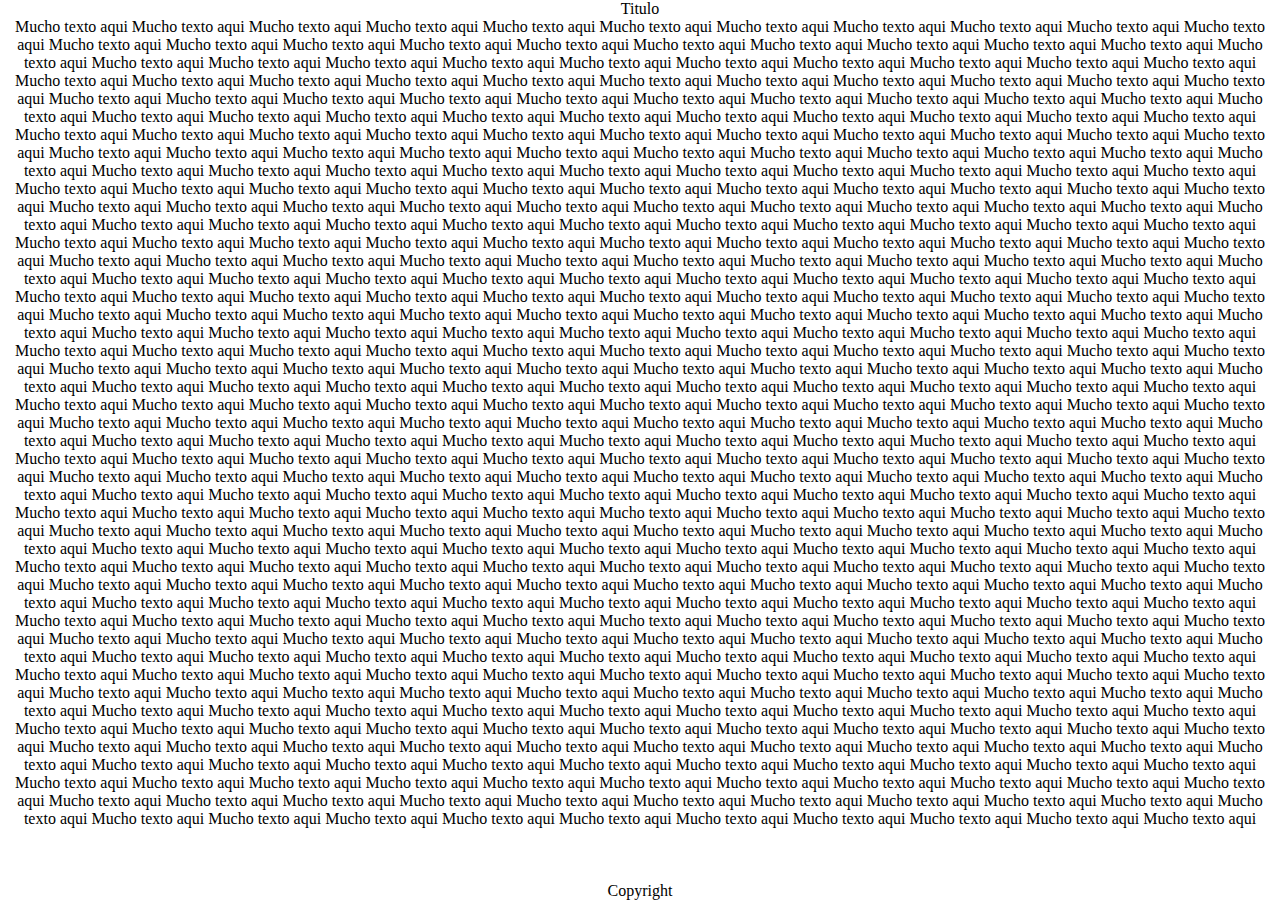
<file: Clase 2/index.html>
<!DOCTYPE html>
<html>
  <head>
	<link rel="stylesheet" href="style.css"/>
	<meta name="viewport" content="width=device-width, initial-scale=1.0, maximum-scale=1.0, user-scalable= no"/>
  </head>
  <body>
    <header>
      <div id="titulo">Titulo</div>
    </header>
    <content>
      <div id="content">Mucho texto aqui Mucho texto aqui Mucho texto aqui Mucho texto aqui Mucho texto aqui Mucho texto aqui Mucho texto aqui Mucho texto aqui Mucho texto aqui Mucho texto aqui Mucho texto aqui Mucho texto aqui Mucho texto aqui Mucho texto aqui Mucho texto aqui Mucho texto aqui Mucho texto aqui Mucho texto aqui Mucho texto aqui Mucho texto aqui Mucho texto aqui Mucho texto aqui Mucho texto aqui Mucho texto aqui Mucho texto aqui Mucho texto aqui Mucho texto aqui Mucho texto aqui Mucho texto aqui Mucho texto aqui Mucho texto aqui Mucho texto aqui Mucho texto aqui Mucho texto aqui Mucho texto aqui Mucho texto aqui Mucho texto aqui Mucho texto aqui Mucho texto aqui Mucho texto aqui Mucho texto aqui Mucho texto aqui Mucho texto aqui Mucho texto aqui Mucho texto aqui Mucho texto aqui Mucho texto aqui Mucho texto aqui Mucho texto aqui Mucho texto aqui Mucho texto aqui Mucho texto aqui Mucho texto aqui Mucho texto aqui Mucho texto aqui Mucho texto aqui Mucho texto aqui Mucho texto aqui Mucho texto aqui Mucho texto aqui Mucho texto aqui Mucho texto aqui Mucho texto aqui Mucho texto aqui Mucho texto aqui Mucho texto aqui Mucho texto aqui Mucho texto aqui Mucho texto aqui Mucho texto aqui Mucho texto aqui Mucho texto aqui Mucho texto aqui Mucho texto aqui Mucho texto aqui Mucho texto aqui Mucho texto aqui Mucho texto aqui Mucho texto aqui Mucho texto aqui Mucho texto aqui Mucho texto aqui Mucho texto aqui Mucho texto aqui Mucho texto aqui Mucho texto aqui Mucho texto aqui Mucho texto aqui Mucho texto aqui Mucho texto aqui Mucho texto aqui Mucho texto aqui Mucho texto aqui Mucho texto aqui Mucho texto aqui Mucho texto aqui Mucho texto aqui Mucho texto aqui Mucho texto aqui Mucho texto aqui Mucho texto aqui Mucho texto aqui Mucho texto aqui Mucho texto aqui Mucho texto aqui Mucho texto aqui Mucho texto aqui Mucho texto aqui Mucho texto aqui Mucho texto aqui Mucho texto aqui Mucho texto aqui Mucho texto aqui Mucho texto aqui Mucho texto aqui Mucho texto aqui Mucho texto aqui Mucho texto aqui Mucho texto aqui Mucho texto aqui Mucho texto aqui Mucho texto aqui Mucho texto aqui Mucho texto aqui Mucho texto aqui Mucho texto aqui Mucho texto aqui Mucho texto aqui Mucho texto aqui Mucho texto aqui Mucho texto aqui Mucho texto aqui Mucho texto aqui Mucho texto aqui Mucho texto aqui Mucho texto aqui Mucho texto aqui Mucho texto aqui Mucho texto aqui Mucho texto aqui Mucho texto aqui Mucho texto aqui Mucho texto aqui Mucho texto aqui Mucho texto aqui Mucho texto aqui Mucho texto aqui Mucho texto aqui Mucho texto aqui Mucho texto aqui Mucho texto aqui Mucho texto aqui Mucho texto aqui Mucho texto aqui Mucho texto aqui Mucho texto aqui Mucho texto aqui Mucho texto aqui Mucho texto aqui Mucho texto aqui Mucho texto aqui Mucho texto aqui Mucho texto aqui Mucho texto aqui Mucho texto aqui Mucho texto aqui Mucho texto aqui Mucho texto aqui Mucho texto aqui Mucho texto aqui Mucho texto aqui Mucho texto aqui Mucho texto aqui Mucho texto aqui Mucho texto aqui Mucho texto aqui Mucho texto aqui Mucho texto aqui Mucho texto aqui Mucho texto aqui Mucho texto aqui Mucho texto aqui Mucho texto aqui Mucho texto aqui Mucho texto aqui Mucho texto aqui Mucho texto aqui Mucho texto aqui Mucho texto aqui Mucho texto aqui Mucho texto aqui Mucho texto aqui Mucho texto aqui Mucho texto aqui Mucho texto aqui Mucho texto aqui Mucho texto aqui Mucho texto aqui Mucho texto aqui Mucho texto aqui Mucho texto aqui Mucho texto aqui Mucho texto aqui Mucho texto aqui Mucho texto aqui Mucho texto aqui Mucho texto aqui Mucho texto aqui Mucho texto aqui Mucho texto aqui Mucho texto aqui Mucho texto aqui Mucho texto aqui Mucho texto aqui Mucho texto aqui Mucho texto aqui Mucho texto aqui Mucho texto aqui Mucho texto aqui Mucho texto aqui Mucho texto aqui Mucho texto aqui Mucho texto aqui Mucho texto aqui Mucho texto aqui Mucho texto aqui Mucho texto aqui Mucho texto aqui Mucho texto aqui Mucho texto aqui Mucho texto aqui Mucho texto aqui Mucho texto aqui Mucho texto aqui Mucho texto aqui Mucho texto aqui Mucho texto aqui Mucho texto aqui Mucho texto aqui Mucho texto aqui Mucho texto aqui Mucho texto aqui Mucho texto aqui Mucho texto aqui Mucho texto aqui Mucho texto aqui Mucho texto aqui Mucho texto aqui Mucho texto aqui Mucho texto aqui Mucho texto aqui Mucho texto aqui Mucho texto aqui Mucho texto aqui Mucho texto aqui Mucho texto aqui Mucho texto aqui Mucho texto aqui Mucho texto aqui Mucho texto aqui Mucho texto aqui Mucho texto aqui Mucho texto aqui Mucho texto aqui Mucho texto aqui Mucho texto aqui Mucho texto aqui Mucho texto aqui Mucho texto aqui Mucho texto aqui Mucho texto aqui Mucho texto aqui Mucho texto aqui Mucho texto aqui Mucho texto aqui Mucho texto aqui Mucho texto aqui Mucho texto aqui Mucho texto aqui Mucho texto aqui Mucho texto aqui Mucho texto aqui Mucho texto aqui Mucho texto aqui Mucho texto aqui Mucho texto aqui Mucho texto aqui Mucho texto aqui Mucho texto aqui Mucho texto aqui Mucho texto aqui Mucho texto aqui Mucho texto aqui Mucho texto aqui Mucho texto aqui Mucho texto aqui Mucho texto aqui Mucho texto aqui Mucho texto aqui Mucho texto aqui Mucho texto aqui Mucho texto aqui Mucho texto aqui Mucho texto aqui Mucho texto aqui Mucho texto aqui Mucho texto aqui Mucho texto aqui Mucho texto aqui Mucho texto aqui Mucho texto aqui Mucho texto aqui Mucho texto aqui Mucho texto aqui Mucho texto aqui Mucho texto aqui Mucho texto aqui Mucho texto aqui Mucho texto aqui Mucho texto aqui Mucho texto aqui Mucho texto aqui Mucho texto aqui Mucho texto aqui Mucho texto aqui Mucho texto aqui Mucho texto aqui Mucho texto aqui Mucho texto aqui Mucho texto aqui Mucho texto aqui Mucho texto aqui Mucho texto aqui Mucho texto aqui Mucho texto aqui Mucho texto aqui Mucho texto aqui Mucho texto aqui Mucho texto aqui Mucho texto aqui Mucho texto aqui Mucho texto aqui Mucho texto aqui Mucho texto aqui Mucho texto aqui Mucho texto aqui Mucho texto aqui Mucho texto aqui Mucho texto aqui Mucho texto aqui Mucho texto aqui Mucho texto aqui Mucho texto aqui Mucho texto aqui Mucho texto aqui Mucho texto aqui Mucho texto aqui Mucho texto aqui Mucho texto aqui Mucho texto aqui Mucho texto aqui Mucho texto aqui Mucho texto aqui Mucho texto aqui Mucho texto aqui Mucho texto aqui Mucho texto aqui Mucho texto aqui Mucho texto aqui Mucho texto aqui Mucho texto aqui Mucho texto aqui Mucho texto aqui Mucho texto aqui Mucho texto aqui Mucho texto aqui Mucho texto aqui Mucho texto aqui Mucho texto aqui Mucho texto aqui Mucho texto aqui Mucho texto aqui Mucho texto aqui Mucho texto aqui Mucho texto aqui Mucho texto aqui Mucho texto aqui Mucho texto aqui Mucho texto aqui Mucho texto aqui Mucho texto aqui Mucho texto aqui Mucho texto aqui Mucho texto aqui Mucho texto aqui Mucho texto aqui Mucho texto aqui Mucho texto aqui Mucho texto aqui Mucho texto aqui Mucho texto aqui Mucho texto aqui Mucho texto aqui Mucho texto aqui Mucho texto aqui Mucho texto aqui Mucho texto aqui Mucho texto aqui Mucho texto aqui Mucho texto aqui Mucho texto aqui Mucho texto aqui Mucho texto aqui Mucho texto aqui Mucho texto aqui Mucho texto aqui Mucho texto aqui Mucho texto aqui Mucho texto aqui Mucho texto aqui Mucho texto aqui Mucho texto aqui Mucho texto aqui Mucho texto aqui Mucho texto aqui Mucho texto aqui Mucho texto aqui Mucho texto aqui Mucho texto aqui Mucho texto aqui Mucho texto aqui Mucho texto aqui Mucho texto aqui Mucho texto aqui Mucho texto aqui Mucho texto aqui Mucho texto aqui Mucho texto aqui Mucho texto aqui Mucho texto aqui Mucho texto aqui Mucho texto aqui Mucho texto aqui Mucho texto aqui Mucho texto aqui Mucho texto aqui Mucho texto aqui Mucho texto aqui Mucho texto aqui Mucho texto aqui Mucho texto aqui Mucho texto aqui Mucho texto aqui Mucho texto aqui Mucho texto aqui Mucho texto aqui Mucho texto aqui Mucho texto aqui Mucho texto aqui Mucho texto aqui Mucho texto aqui Mucho texto aqui Mucho texto aqui Mucho texto aqui Mucho texto aqui Mucho texto aqui Mucho texto aqui Mucho texto aqui Mucho texto aqui Mucho texto aqui Mucho texto aqui Mucho texto aqui Mucho texto aqui Mucho texto aqui Mucho texto aqui Mucho texto aqui Mucho texto aqui Mucho texto aqui Mucho texto aqui Mucho texto aqui </div>
    </content>
    <footer>
      <div id="footer">Copyright</div>
    </footer>
	<script src="app.js"></script>
  </body>
</html>
</file>
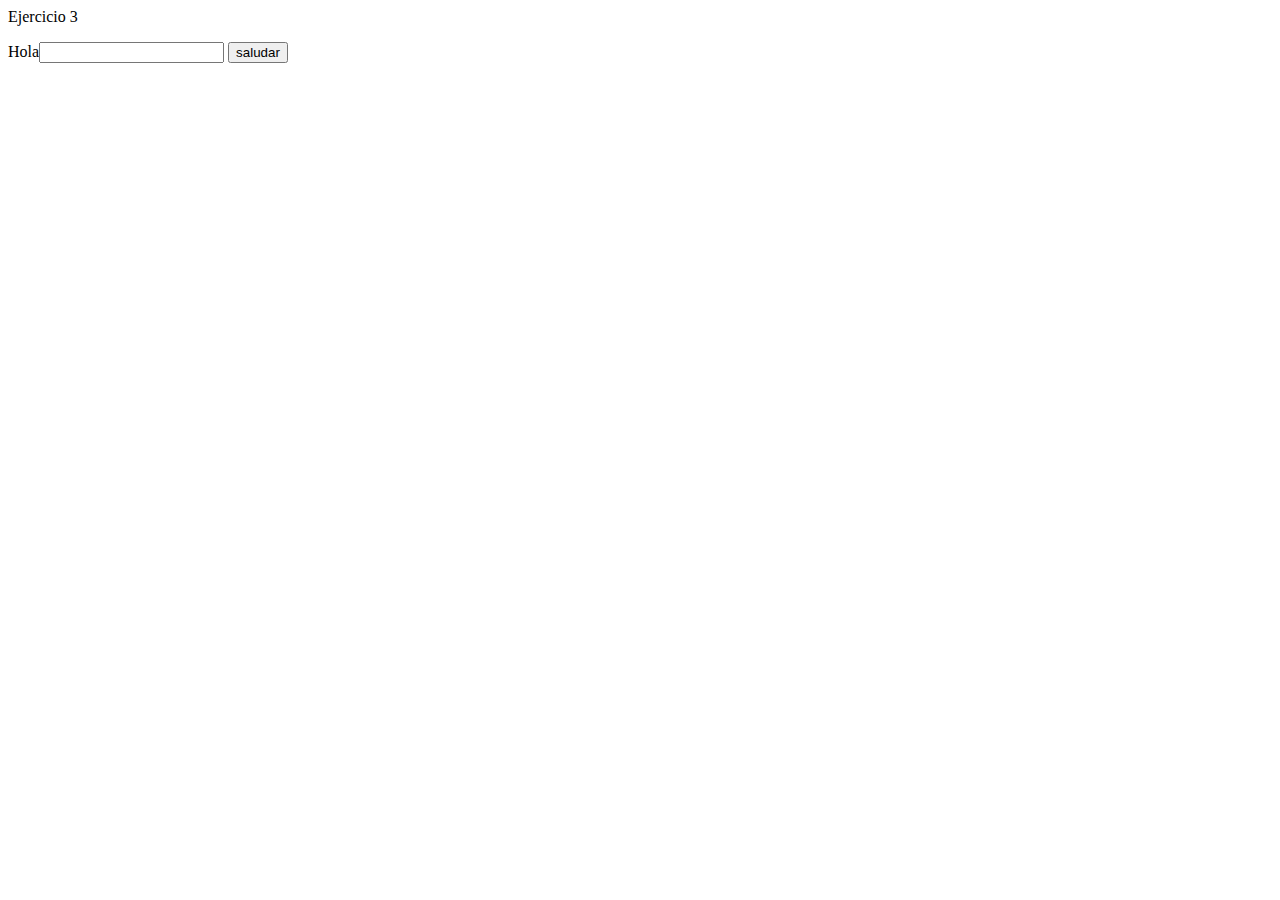
<file: Clase 3/index.html>
<!DOCTYPE html>
<html>
  <head>
	<link ref="stylesheet" href="style.css"/>
	<meta name="viewport" content="width=device-width, initial-scale=1.0, maximum-scale=1.0, user-scalable= no"/>
  </head>
  <body>
    <header>Ejercicio 3</header>
    <content>
      <p>
        <form id="form">
          Hola<input type="text" required="true" id="nom" />
          <input type="button" value="saludar" id="button" />
        </form>
      </p>
      <script type="text/template" id="myTemplate">
         <span>Hola [name]</span>
         <span>Destruir el [what]</span>
      </script>
      <p>
        <div id="myDiv"/>
      </p>
    </content>
    <footer></footer>
	<script src="app.js"></script>
  </body>
</html>
</file>
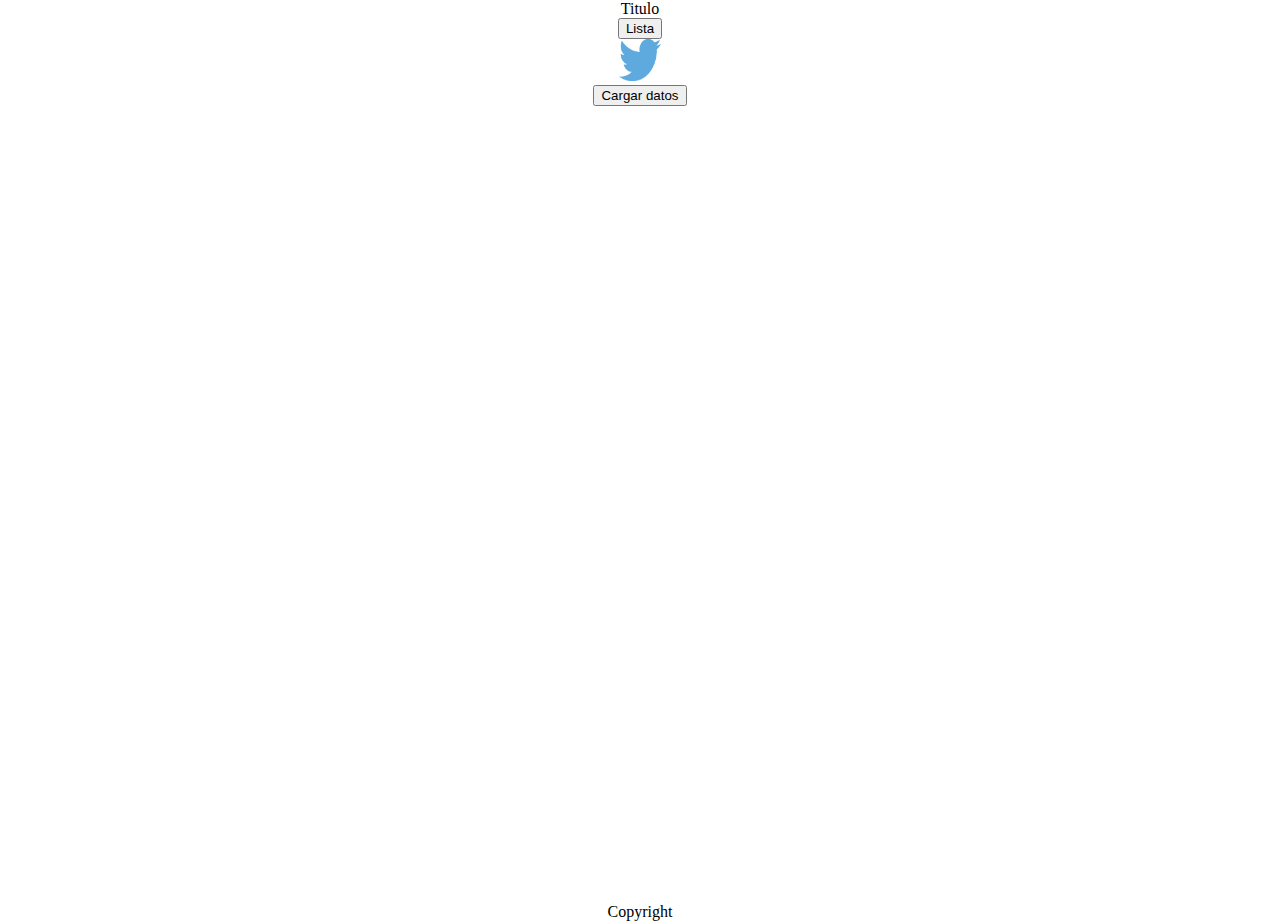
<file: Clase 4/index.html>
<!DOCTYPE html>
<html>
  <head>
	<link rel="stylesheet" href="style.css"/>
	<meta name="viewport" content="width=device-width, initial-scale=1.0, maximum-scale=1.0, user-scalable= no"/>
  </head>
  <body>
    <header>
      <div id="titulo">Titulo</div>
      <button type="button" id="mostrar_lista">Lista</button>
    </header>
    <content>
      <div id="content" style='vertical-align:middle'>
        <div id="home">
          <div id="logo">
            <img src="logo.png" alt="Twitter" height="42" width="42">
          </div>
          <div id="data_load">
            <button type="button" id="cargar_datos">Cargar datos</button>
          </div>
        </div>
        <div id="form">
          <p>
            Nombre: <input type="text" id="nombre">
          </p>
          <p>
            <button type="button" id="guardar_datos">Guardar</button>
          </p>
        </div>
        <div id="lista_div">
          <ul id="lista">
          </ul>
        </div>
      </div>
    </content>
    <footer>
      <div id="footer">Copyright</div>
    </footer>
	<script src="app.js"></script>
  </body>
</html>
</file>
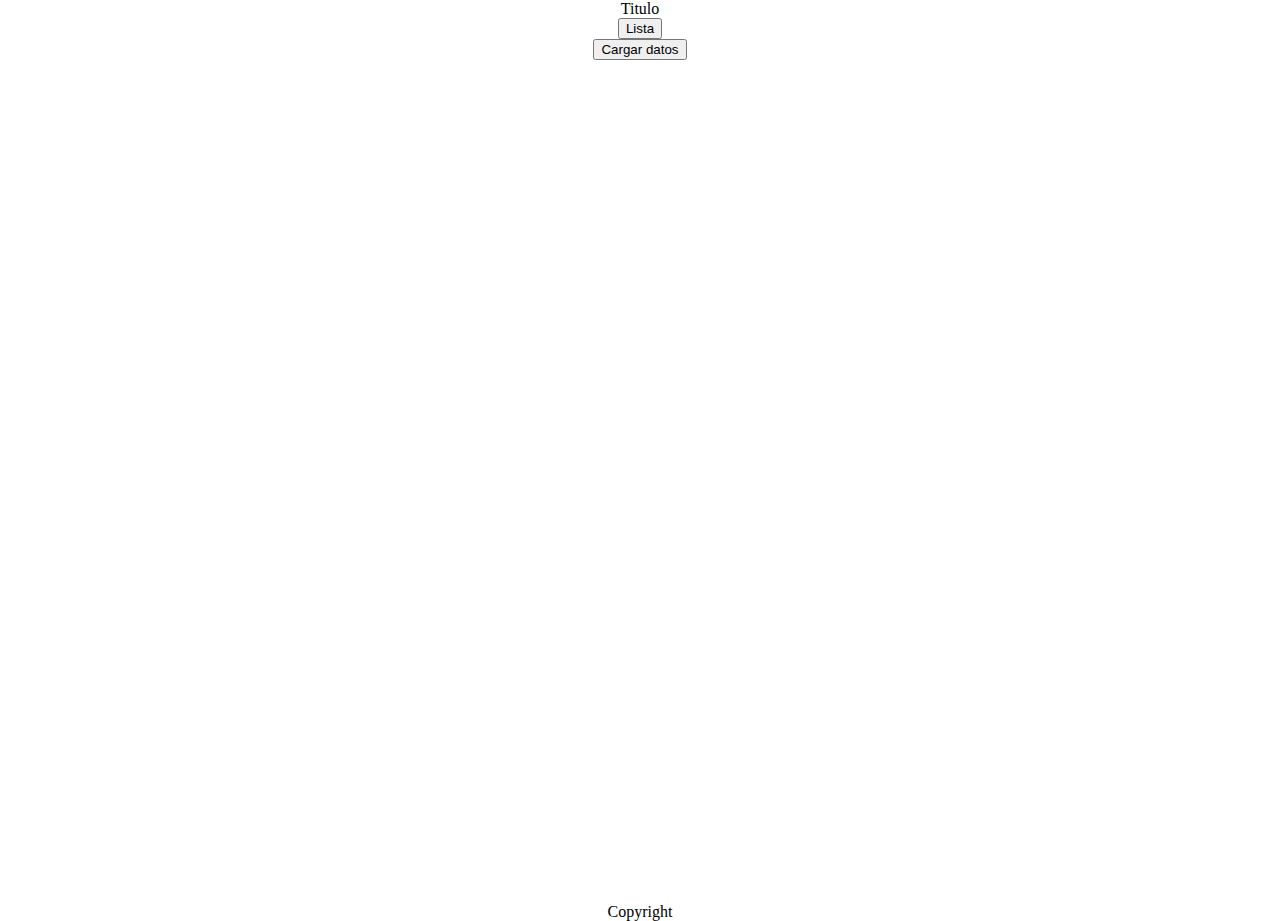
<file: Clase 6/index.html>
<!DOCTYPE html>
<html>
  <head>
	<link rel="stylesheet" href="style.css"/>
	<meta name="viewport" content="width=device-width, initial-scale=1.0, maximum-scale=1.0, user-scalable= no"/>
  </head>
  <body>
    <header>
      <div id="titulo">Titulo</div>
      <button type="button" id="mostrar_lista">Lista</button>
    </header>
    <content>
      <div id="content" style='vertical-align:middle'>
        <div id="home">
          <div id="logo">
            <div id="imagenes" alt="Twitter"></div>
          </div>
          <div id="data_load">
            <button type="button" id="cargar_datos">Cargar datos</button>
          </div>
        </div>
        <div id="form">
          <p>
            Nombre: <input type="text" id="nombre">
          </p>
          <p>
            <button type="button" id="guardar_datos">Guardar</button>
          </p>
        </div>
        <div id="lista_div">
          <ul id="lista">
          </ul>
        </div>
      </div>
    </content>
    <footer>
      <div id="footer">Copyright</div>
    </footer>
	<script src="app.js"></script>
  </body>
</html>
</file>
<file: Clase 2/style.css>
html,body{
	display:block;
	box-sizing: border-box;
	margin: 0;
	padding: 0;
	width: 100%;
	overflow: hidden;
}

header,footer,content{
	display:block;
	box-sizing: border-box;
	margin: 0;
	padding: 0;
	width: 100%;
	text-align: center;
}

content{
	overflow-x: hidden;
	overflow-y: scroll;
}
</file>
<file: Clase 3/style.css>
html,body{
	display:block;
	box-sizing: border-box;
	margin: 0;
	padding: 0;
	width: 100%;
	height: 100%;
	overflow:hidden;
}

#home {
	display: none;
}
</file>
<file: Clase 4/style.css>
html,body{
	display:block;
	box-sizing: border-box;
	margin: 0;
	padding: 0;
	width: 100%;
	overflow: hidden;
}

header,footer,content{
	display:block;
	box-sizing: border-box;
	margin: 0;
	padding: 0;
	width: 100%;
	text-align: center;
}

content{
	overflow-x: hidden;
	overflow-y: scroll;
}

#form, #list_div {
	display: none;
}
</file>
<file: Clase 6/style.css>
html,body{
	display:block;
	box-sizing: border-box;
	margin: 0;
	padding: 0;
	width: 100%;
	overflow: hidden;
}

header,footer,content{
	display:block;
	box-sizing: border-box;
	margin: 0;
	padding: 0;
	width: 100%;
	text-align: center;
}

content{
	overflow-x: hidden;
	overflow-y: scroll;
}

#form, #list_div {
	display: none;
}
</file>
